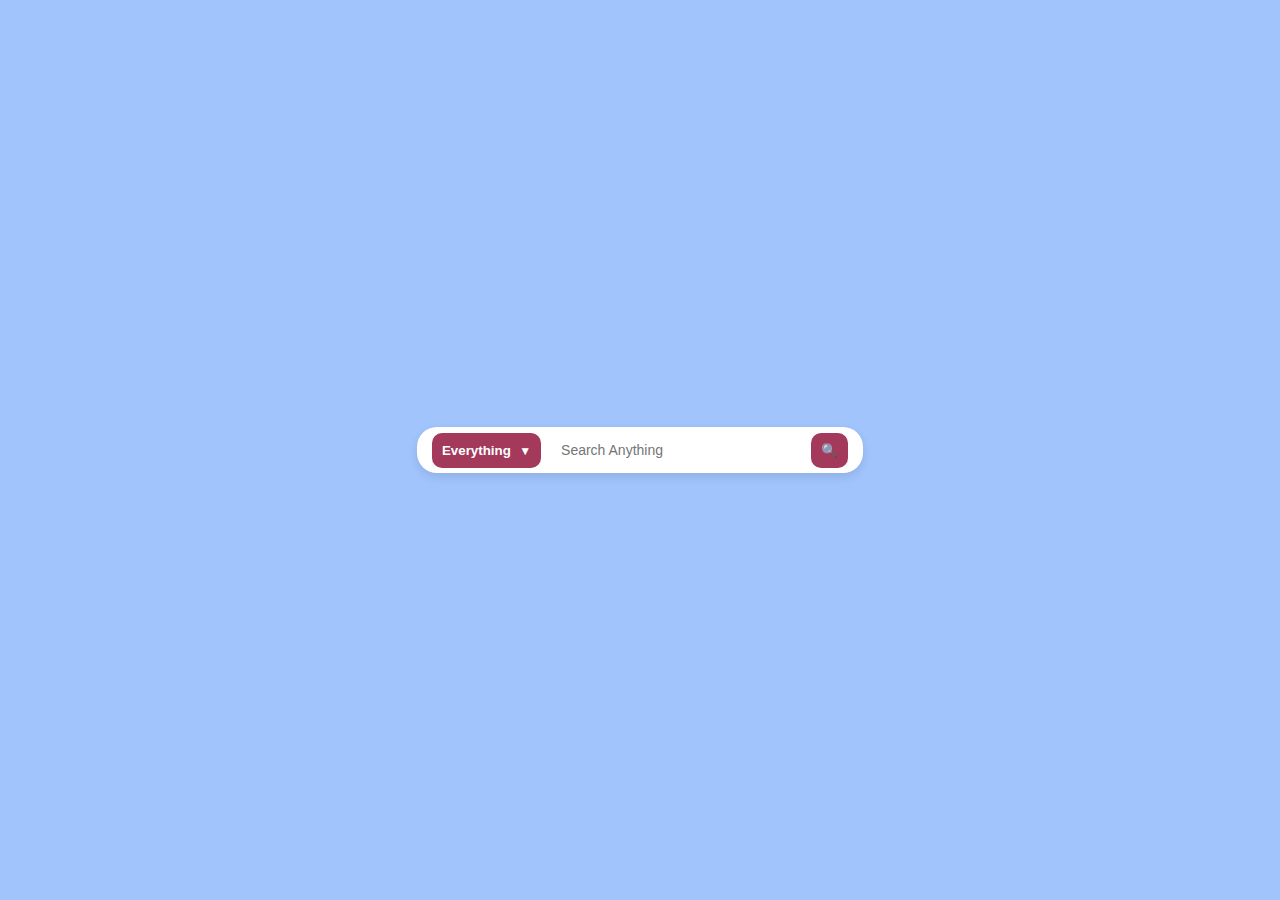
<file: index.html>
<!DOCTYPE html>
<html lang="en">
<head>
  <meta charset="UTF-8">
  <meta name="viewport" content="width=device-width, initial-scale=1.0">
  <title>Search Interface</title>
  <link rel="stylesheet" href="styles.css">
</head>
<body>
  <div class="search-container">
    <div class="dropdown">
      <button class="dropdown-btn" id="dropdownButton">Everything</button>
      <div class="dropdown-content">
        <a href="#" onclick="updateSearch('Everything')">Everything</a>
        <a href="#" onclick="updateSearch('Software Development')">Software Development</a>
        <a href="#" onclick="updateSearch('Web Development')">Web Development</a>
        <a href="#" onclick="updateSearch('Data Analyst')">Data Analyst</a>
        <a href="#" onclick="updateSearch('IT Consultant')">IT Consultant</a>
        <a href="#" onclick="updateSearch('Network Administrator')">Network Administrator</a>
      </div>
    </div>
    <input type="text" class="search-input" placeholder="Search Anything" id="searchInput">
    <button class="search-btn">&#128269;</button>
  </div>

  <script>
    function updateSearch(category) {
      
      document.getElementById('dropdownButton').innerText = category;
      
    
      document.getElementById('searchInput').placeholder = `Search for ${category}`;
    }
  </script>
</body>
</html>
</file>
<file: styles.css>
* {
    margin: 0;
    padding: 0;
    box-sizing: border-box;
  }
  
  body {
    display: flex;
    justify-content: center;
    align-items: center;
    height: 100vh;
    background-color: #a1c4fd;
    font-family: Arial, sans-serif;
  }
  
  .search-container {
    display: flex;
    align-items: center;
    background-color: #fff;
    border-radius: 20px;
    padding: 5px 15px;
    box-shadow: 0px 4px 10px rgba(0, 0, 0, 0.1);
  }
  
  .dropdown {
    position: relative;
  }
  
  .dropdown-btn {
    background-color: #a3395b;
    color: white;
    border: none;
    padding: 10px;
    border-radius: 10px;
    cursor: pointer;
    font-weight: bold;
  }
  
  .dropdown-btn::after {
    content: " ▼";
    font-size: 12px;
    margin-left: 5px;
  }
  
  .dropdown-content {
    display: none;
    position: absolute;
    top: 100%;
    left: 0;
    background-color: #fff;
    border-radius: 8px;
    box-shadow: 0px 4px 10px rgba(0, 0, 0, 0.1);
    z-index: 1;
    width: 200px;
  }
  
  .dropdown-content a {
    display: block;
    padding: 10px;
    text-decoration: none;
    color: #333;
    font-size: 14px;
  }
  
  .dropdown-content a:hover {
    background-color: #f1f1f1;
  }
  
  .dropdown:hover .dropdown-content {
    display: block;
  }
  
  .search-input {
    border: none;
    outline: none;
    padding: 10px;
    font-size: 14px;
    width: 250px;
    border-radius: 10px;
    margin: 0 10px;
  }
  
  .search-btn {
    background-color: #a3395b;
    color: white;
    border: none;
    padding: 10px;
    border-radius: 10px;
    cursor: pointer;
  }
</file>
